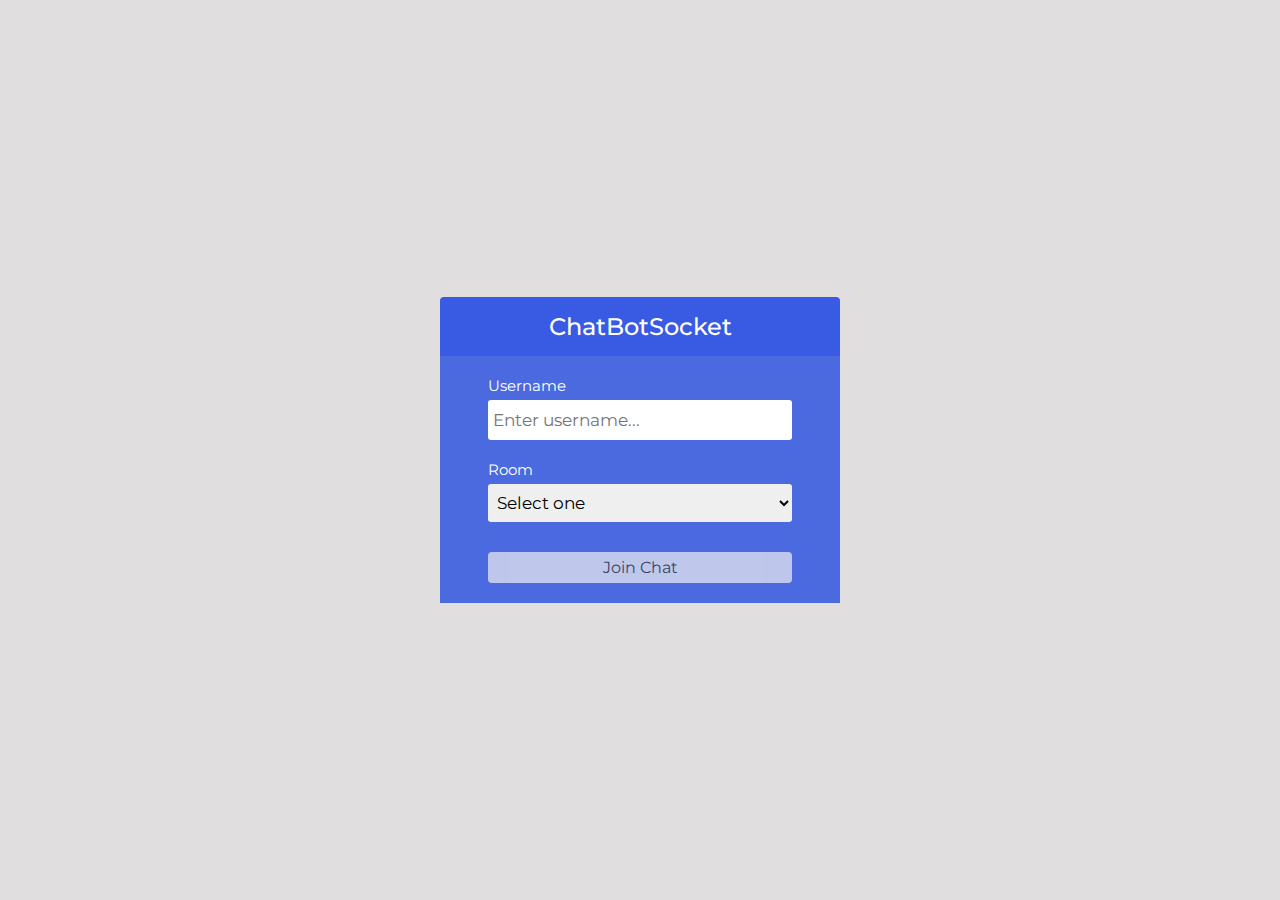
<file: index.html>
<!DOCTYPE html>
<html lang="en">

<head>
    <meta charset="UTF-8">
    <meta http-equiv="X-UA-Compatible" content="IE=edge">
    <meta name="viewport" content="width=device-width, initial-scale=1.0">
    <title>Document</title>
    <link rel="stylesheet" href="https://cdnjs.cloudflare.com/ajax/libs/font-awesome/6.2.1/css/all.min.css"
        integrity="sha512-MV7K8+y+gLIBoVD59lQIYicR65iaqukzvf/nwasF0nqhPay5w/9lJmVM2hMDcnK1OnMGCdVK+iQrJ7lzPJQd1w=="
        crossorigin="anonymous" referrerpolicy="no-referrer" />
    <link rel="stylesheet" href="./css/styles.css">
</head>

<body>
    <div class="container_1">
        <div class="wrapper_1">
            <div class="title_bar">
                <h2><i class="fa-regular fa-face-smile"></i> ChatBotSocket</h2>
            </div>
            <form action="chat.html" method="GET" class="form_1">
                <div class="input_group">
                    <label for="username">Username</label>
                    <input type="text" name="username" id="username" placeholder="Enter username...">
                </div>
                <div class="input_group">
                    <label for="room">Room</label>
                    <select name="room">
                        <option value="" selected disabled>Select one</option>
                        <option value="javascript">JavaScript</option>
                        <option value="php">PHP</option>
                        <option value="python">Python</option>
                        <option value="java">Java</option>
                        <option value="cpp">C++</option>
                    </select>
                </div>

                <div class="input_group">
                    <button class="join_chat" type="submit">Join Chat</button>
                </div>
            </form>
        </div>
    </div>
    <script src="./js/secondary.js"></script>
</body>

</html>
</file>
<file: css/styles.css>
@import url('https://fonts.googleapis.com/css2?family=Montserrat:wght@300;400;500;600;700;800&display=swap');

* {
    margin: 0;
    padding: 0;
    box-sizing: border-box;
    font-family: 'Montserrat', sans-serif;
}

body {
    background: rgb(224, 222, 222);
}

button:disabled {
    cursor: not-allowed;
    opacity: .7;
}

.container_1 {
    height: 100vh;
    display: flex;
    align-items: center;
    justify-content: center;
}

.wrapper_1 {
    width: 400px;
    border-radius: 4px 4px 0 0px;
    overflow: hidden;
}

.title_bar {
    background: rgb(57, 91, 227);
    padding: 15px 0;
    text-align: center;
    color: #fff;
}

.title_bar h2 {
    font-weight: 500;
}

.form_1 {
    padding: 0px 48px;
    padding-bottom: 20px;
    background: rgb(76, 106, 224);

    color: #fff;
}

.form_1 input {
    width: 100%;
    padding: 10px 5px;
    outline: none;
    border: none;
    border-radius: 3px;
    font-family: inherit;
    font-size: 17px;
}

.input_group {
    padding-top: 20px;
    display: flex;
    flex-direction: column;
    gap: 5px;
}

label {
    font-size: 15px;
}

select {
    padding: 8px 5px;
    border: none;
    border-radius: 3px;
    outline: none;
    font-size: 17px;
}


button, .btn {
    padding: 6px;
    font-size: 16px;
    border: none;
    border-radius: 4px;
    cursor: pointer;
    transition: .2s;
    color: inherit;
    text-decoration: none;
    background: #f0f0f0;
    color: #333;
}

button:hover {
    opacity: .7;
}

.join_chat {
    margin-top: 10px;
}

/* ======================================================================================= */
/* chat page */

.container_2 {
    width: 900px;
    margin: 0 auto;
    margin-top: 20px;
    /* height: calc(100vh - 40px); */
}


.wrapper_2 {
    /* padding: 20px; */
    display: flex;
    flex-direction: column;
    justify-content: center;
    height: calc(100vh - 40px);
}

.top {
    background: rgb(31, 120, 222);
    display: flex;
    align-items: center;
    justify-content: space-between;
    padding: 20px;
    color: #fff;
    border-radius: 3px 3px 0 0;
    flex: 1;
}

.leave {
    align-items: center;
    justify-content: center;
    padding: auto;
}

.center {
    display: flex;
    background: rgb(255, 255, 255);
    height: 100%;
    max-height: 80vh;
    flex: 10;
}

/* left side of center */
.left {
    flex: 2;
    background: rgb(62, 139, 227);
    padding: 10px 20px;

    display: flex;
    flex-direction: column;
    gap: 15px;
    color: #eee;
}

.left h3 {
    font-weight: 400;
    font-size: 17px;
    margin-bottom: 6px;
}

.room_name {
    background-color: rgba(40, 24, 24, 0.1);
    padding: 8px;
    border-radius: 4px;
}

.users {
    list-style-type: none;
    margin: 0;
    padding: 0;
}

.users li {
    padding: 5px 0;
    font-size: 15px;
}

/* right side of center */

.right {
    flex: 5;
    padding: 20px 30px;
    text-align: justify;

    /* max-height: 60vh; */
    max-height: 100%;
    overflow-y: scroll;
}

.msg {
    margin-bottom: 10px;
    background: rgba(102, 106, 106, 0.153);
    border-radius: 5px;
    padding: 10px;
}

.danger {
    background: rgba(255, 0, 0, 0.263);
}

.success {
    background-color: rgba(0, 128, 0, 0.171);
}

.msg .info {
    font-size: 14px;
}

.msg .info .user {
    color: rgb(63, 157, 234);
    font-weight: 500;
}

.msg .info .time {
    color: rgb(128, 129, 129);
}

.msg p {
    font-size: 15px;
    padding-top: 3px;
}


/* bottom */

.bottom {
    background: rgb(31, 120, 222);
    flex: 1;
    display: flex;
    /* align-items: center; */
    justify-content: center;
    flex-direction: column;
    width: 100%;
    /* border: 2px solid red; */
}

.bottom form {
    display: flex;
    padding: 10px;
    /* .................... */
    gap: 10px;
}


.msg_input {
    flex: 10;
    outline: none;
    border: none;
    border-radius: 3px;
    padding: 10px;
    font-size: 16px;
}

.send_btn {
    flex: 1;
}

@media screen and (max-width: 320px) {
    .top h2 {
        font-size: 16px;
    }

    .leave {
        font-size: 13px;
    }
}

@media screen and (max-width: 768px) {
    .container_2 {
        width: 100%;
        /* height: 100vh; */
        margin: 0;
    }

    .wrapper_2 {
        /* display: flex; */
        /* flex-direction: column;
        justify-content: space-between; */
        height: 100vh;
        /* align-items: center; */
    }

    .top {
        padding: 0 20px;
    }

    .top, .bottom {
        flex: 1;
        width: 100%;
    }

    .center {
        background-color: rgb(176, 245, 1);
        height: 100%;
        flex: 10;
        width: 100%;
        /* max-width: fit-content; */
    }

    .right {
        max-height: 100%;
        background: rgba(223, 223, 223, 0.623);
        border: 2px solid green;
    }

    .right .msg .body {
        font-size: 13px;
    }

    .left {
        display: none;
    }

    .send_btn {
        flex: 2;
    }
}

@media screen and (min-width: 769px) {}
</file>
